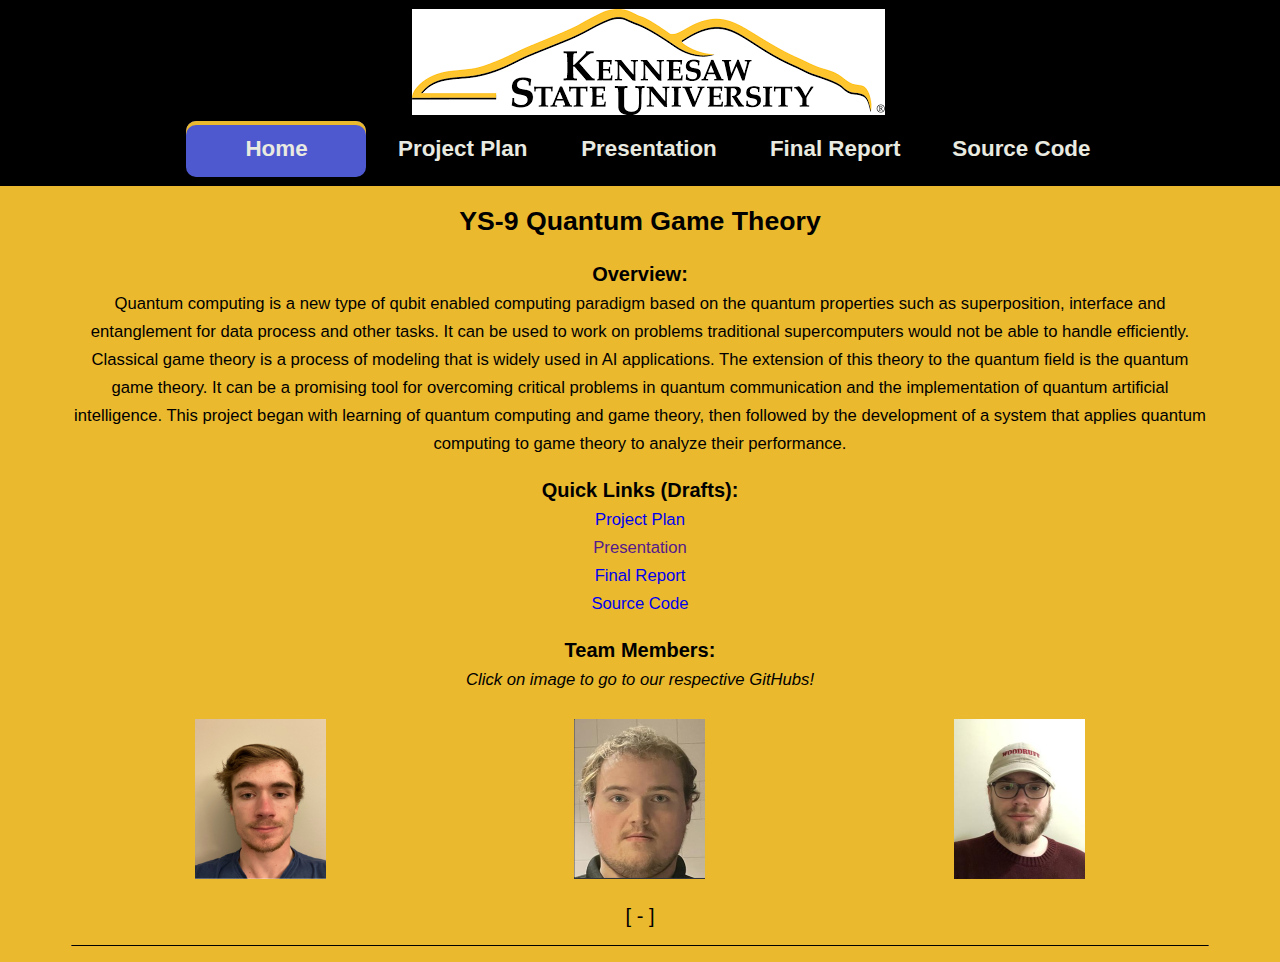
<file: index.html>
<!DOCTYPE html>
<html>
  <head>
    <link rel="stylesheet" href="index.css">
    <meta charset = "UTF-8">
    <meta name="viewport" content="width=device-width, initial-scale=1">
    <link rel="icon" href="/images/QGT.png">
    <script>
      let test = '-'
      document.addEventListener('DOMContentLoaded', () => {
        const hover = av => {
          tags.innerHTML = av.target.title
        }
        const reset = () => {
          tags.innerHTML = test
       }
      reset()
  
        const social = document.getElementsByClassName('socialcontainers')[0]
        const icons = Array.from(social.querySelectorAll('a')).filter(item => item.title)
        icons.forEach(icon => {
          icon.addEventListener('mouseenter', hover)
          icon.addEventListener('mouseleave', reset)
        })
      })
    </script>

    <script>
      let test1 = '-'
      document.addEventListener('DOMContentLoaded', () => {
        const hover = av => {
          tags.innerHTML = av.target.title
        }
        const reset = () => {
          tags.innerHTML = test
       }
      reset()
  
        const social = document.getElementsByClassName('socialcontainers1')[0]
        const icons = Array.from(social.querySelectorAll('a')).filter(item => item.title)
        icons.forEach(icon => {
          icon.addEventListener('mouseenter', hover)
          icon.addEventListener('mouseleave', reset)
        })
      })
    </script>
  </head>

  <header>
    <div class="top-nav-bar">
      <img class="KSUimage" src="/images/ksu-logo2.png" alt="Kennesaw State University"></img>
      <ul>
        <li><a class="active" href="/">Home</a></li>
        <li><a href="project.html">Project Plan</a></li>
        <li><a href="demo.html">Presentation</a></li>
        <li><a href="report.html">Final Report</a></li>
        <li><a href="source.html">Source Code</a></li>
      </ul>
    </div>
  </header>

  <body class="bodyhome">
    <div class="allmain">
      <div class="homemain">
        <h1 style="text-align:center;"><small>YS-9 Quantum Game Theory</small></h1>
        <h2 style="font-weight:normal;text-align:center;text-decoration:none;">
          <small><b>Overview:</b><br></small>
          <small><small>Quantum computing is a new type of qubit enabled computing paradigm based on the quantum properties such as superposition, interface and entanglement for data process and other tasks. It can be used to work on problems traditional supercomputers would not be able to handle efficiently. Classical game theory is a process of modeling that is widely used in AI applications. The extension of this theory to the quantum field is the quantum game theory. It can be a promising tool for overcoming critical problems in quantum communication and the
          implementation of quantum artificial intelligence. This project began with learning of quantum computing and game theory, then followed by the development of a system that applies quantum computing to game theory to analyze their performance.</small></small>
        </h2>
        <h2 style="font-weight:normal;text-align:center;text-decoration:none;">
          <small><b>Quick Links (Drafts):</b><br></small>
          <div>
            <small><small><a href="/pdfs/projectplan.pdf#toolbar=0">Project Plan</a></small></small><br>
            <small><small><a href="">Presentation</a></small></small><br>
            <small><small><a href="/pdfs/reportdraft.pdf#toolbar=0">Final Report</a></small></small><br>
            <small><small><a href="https://www.qgtheory.info/source.html">Source Code</a></small></small>
          </div>
        </h2>
        <h2 style="font-weight:normal;text-align:center;text-decoration:none;">
          <small><b>Team Members:</b><br></small>
          <small><small><small></small><i>Click on image to go to our respective GitHubs!</i></small></small></small><br><br>
          <div class="socialcontainers">
            <a href="https://github.com/christianx132" title="Team Lead: Christian Thomassy"><img src="/images/christian.png" alt="Team Lead: Christian Thomassy" height="160px" width="131px"></a>
            <a href="https://github.com/clacey2256" title="Developer: Cody Lacey"><img src="/images/cody.png" alt="Developer: Cody Lacey" height="160px" width="131px"></a>
            <a href="https://github.com/SJoeCurt" title="Developer: Sean Curtis"><img src="/images/sean.png" height="160px" width="131px"></a>
          </div>
        </h2>
        
        <div class="social">
          <span id="tags" style="text-align:center;text-decoration:none;">
            "-"
          </span>
        <hr noshade size="1">
        <div class="socialcontainers1">
          <a href="https://github.com/christianx132" title="Team Lead: Christian Thomassy"><i class="fa fa-github fa-3x" style="color: black;"></i></a>
          <a href="https://github.com/clacey2256" title="Developer: Cody Lacey"><i class="fa fa-github fa-3x" style="color: black;"></i></a>
          <a href="https://github.com/SJoeCurt" title="Developer: Sean Curtis"><i class="fa fa-github fa-3x" style="color: black;"></i></a>
        </div>
      </div>
      </div>
    </div>
  </body>
</html>
</file>
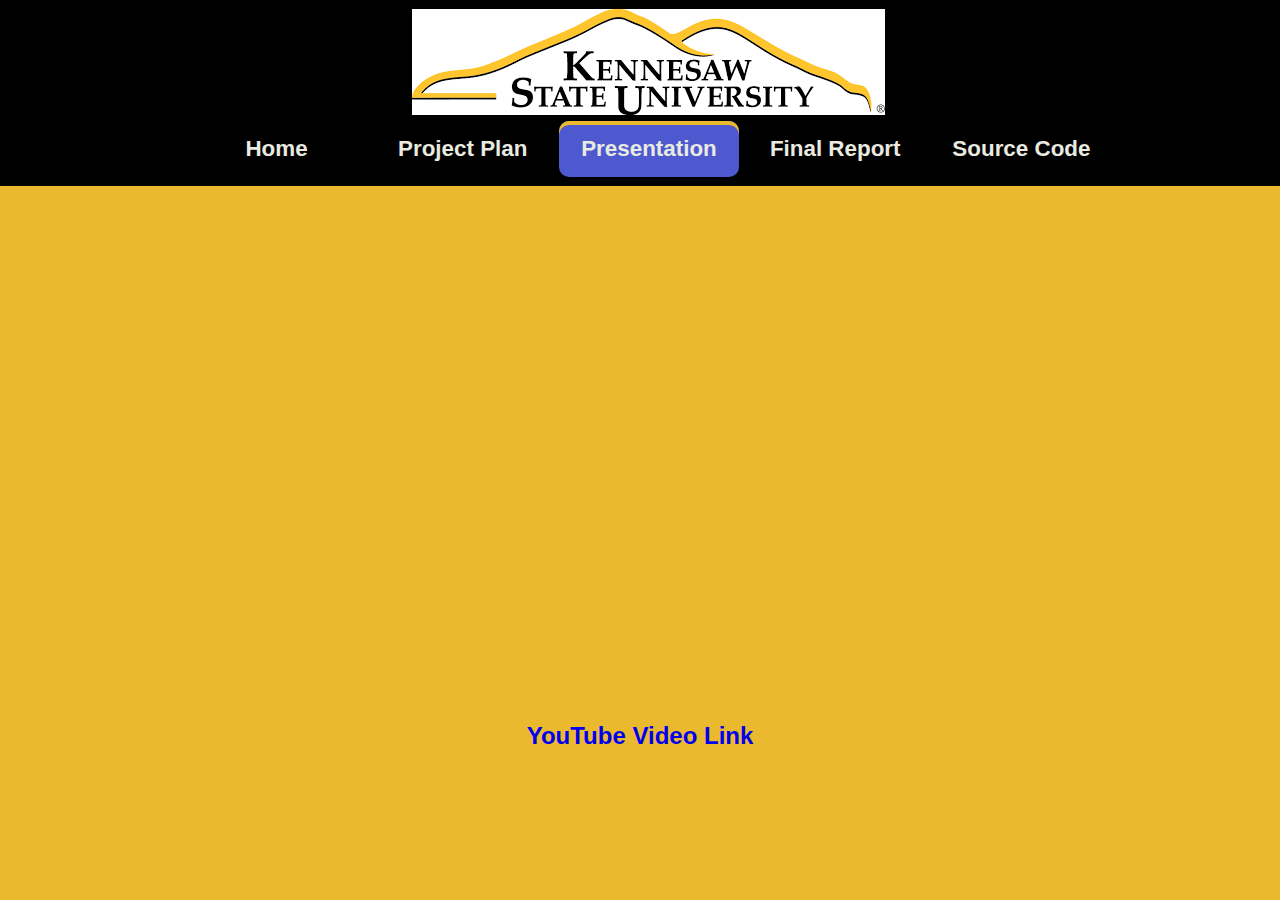
<file: demo.html>
<!DOCTYPE html>
<html>
  <head>
    <link rel="stylesheet" href="index.css">
    <meta charset = "UTF-8">
    <meta name="viewport" content="width=device-width, initial-scale=1">
    <link rel="icon" href="/images/QGT.png">
    <script>
      let test = '-'
      document.addEventListener('DOMContentLoaded', () => {
        const hover = av => {
          tags.innerHTML = av.target.title
        }
        const reset = () => {
          tags.innerHTML = test
       }
      reset()
  
        const social = document.getElementsByClassName('socialcontainers')[0]
        const icons = Array.from(social.querySelectorAll('a')).filter(item => item.title)
        icons.forEach(icon => {
          icon.addEventListener('mouseenter', hover)
          icon.addEventListener('mouseleave', reset)
        })
      })
    </script>
  </head>

  <header>
    <div class="top-nav-bar">
      <img class="KSUimage" src="/images/ksu-logo2.png"></img>
      <ul>
        <li><a href="/">Home</a></li>
        <li><a href="project.html">Project Plan</a></li>
        <li><a class="active" href="demo.html">Presentation</a></li>
        <li><a href="report.html">Final Report</a></li>
        <li><a href="source.html">Source Code</a></li>
      </ul>
    </div>
  </header>

  <body class="bodyhome">
    <div class="allmain">
      <div class="homemain">
        <h2 style="font-weight:normal;text-align:center;text-decoration:none;">
          <iframe class="vid" src="https://www.youtube.com/embed/ymCFIiatI_s" frameborder="0" allowfullscreen>
          </iframe>
          <br>
          <b><a style="font-size:x-large;" href="https://youtu.be/ymCFIiatI_s">YouTube Video Link</a></b>
        </h2>
      </div>
    </div>
  </body>
</html>
</file>
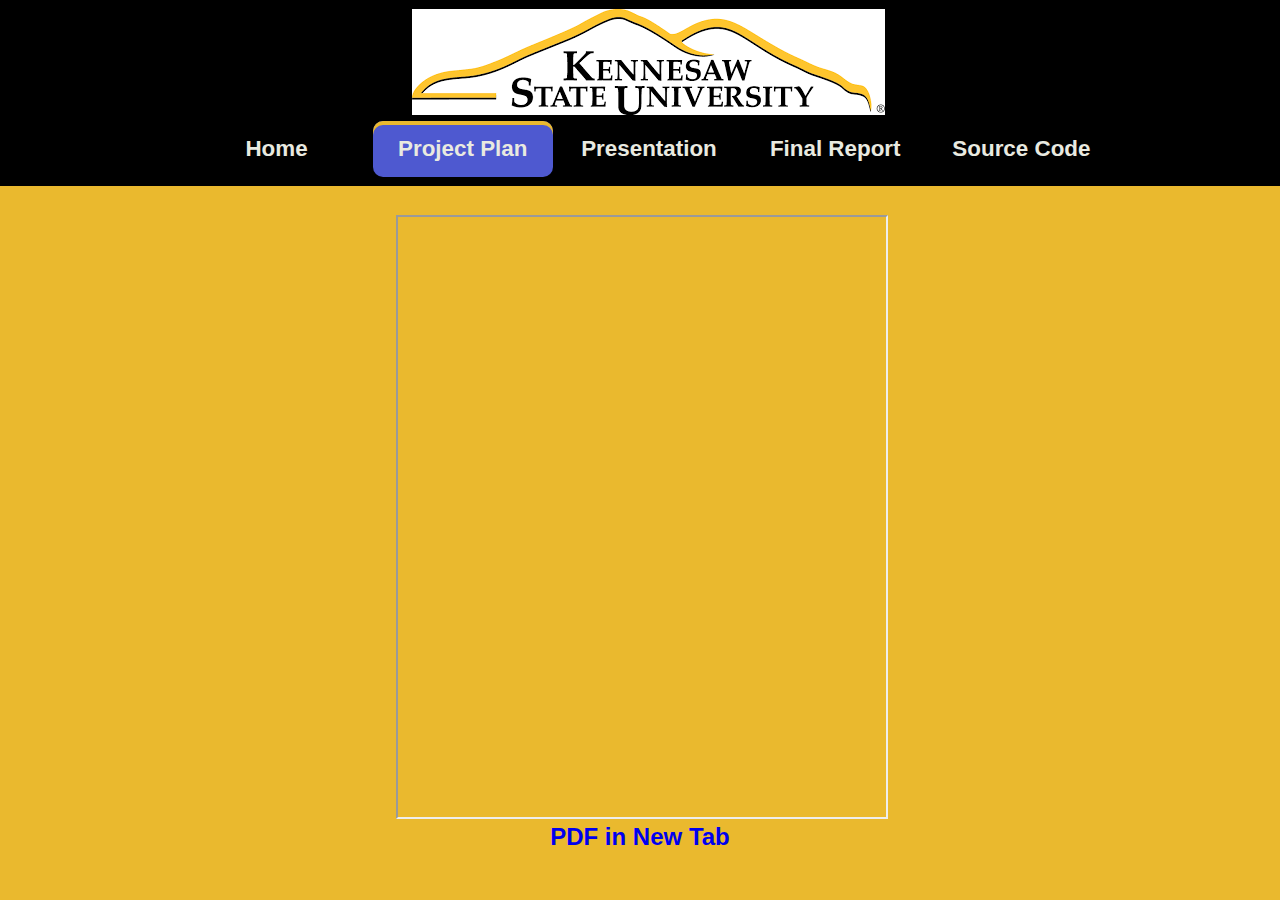
<file: project.html>
<!DOCTYPE html>
<html>

<head>
  <link rel="stylesheet" href="index.css">
  <meta charset="UTF-8">
  <meta name="viewport" content="width=device-width, initial-scale=1">
  <link rel="icon" href="/images/QGT.png">
  <script>
    let test = '-'
    document.addEventListener('DOMContentLoaded', () => {
      const hover = av => {
        tags.innerHTML = av.target.title
      }
      const reset = () => {
        tags.innerHTML = test
      }
      reset()

      const social = document.getElementsByClassName('socialcontainers')[0]
      const icons = Array.from(social.querySelectorAll('a')).filter(item => item.title)
      icons.forEach(icon => {
        icon.addEventListener('mouseenter', hover)
        icon.addEventListener('mouseleave', reset)
      })
    })
  </script>
</head>

<header>
  <div class="top-nav-bar">
    <img class="KSUimage" src="/images/ksu-logo2.png"></img>
    <ul>
      <li><a href="/">Home</a></li>
      <li><a class="active" href="project.html">Project Plan</a></li>
      <li><a href="demo.html">Presentation</a></li>
      <li><a href="report.html">Final Report</a></li>
      <li><a href="source.html">Source Code</a></li>
    </ul>
  </div>
</header>

<body class="bodyhome">
  <div class="allmain">
    <div class="homemain">
      <br><br>
      <iframe style="text-align:center" src="/pdfs/projectplan.pdf#toolbar=0" width="100%" height="600px"></iframe>
      <b><a style="font-size:x-large;" href="/pdfs/projectplan.pdf#toolbar=0">PDF in New Tab</a></b>
    </div>
  </div>
</body>

</html>
</file>
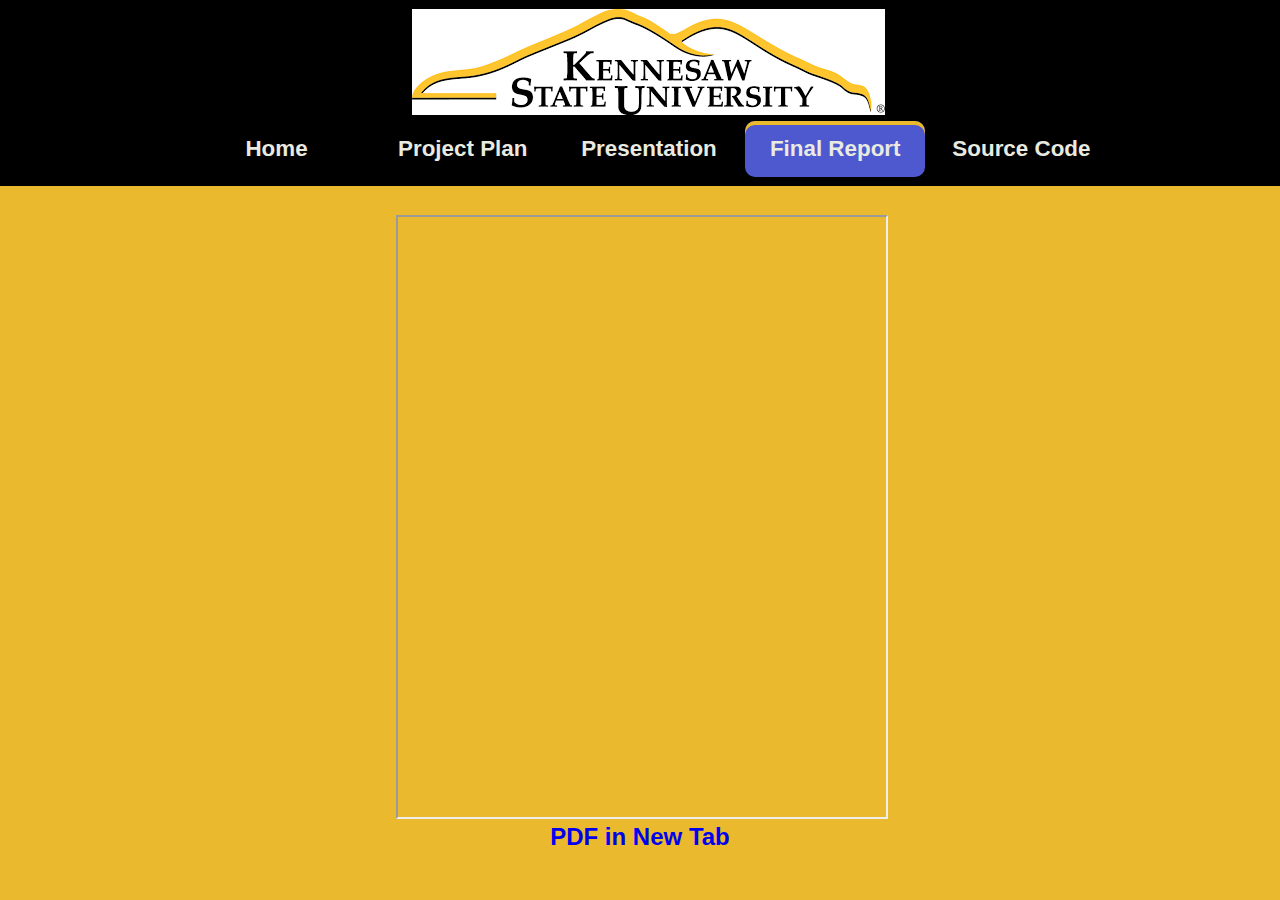
<file: report.html>
<!DOCTYPE html>
<html>
  <head>
    <link rel="stylesheet" href="index.css">
    <meta charset = "UTF-8">
    <meta name="viewport" content="width=device-width, initial-scale=1">
    <link rel="icon" href="/images/QGT.png">
    <script>
      let test = '-'
      document.addEventListener('DOMContentLoaded', () => {
        const hover = av => {
          tags.innerHTML = av.target.title
        }
        const reset = () => {
          tags.innerHTML = test
       }
      reset()
  
        const social = document.getElementsByClassName('socialcontainers')[0]
        const icons = Array.from(social.querySelectorAll('a')).filter(item => item.title)
        icons.forEach(icon => {
          icon.addEventListener('mouseenter', hover)
          icon.addEventListener('mouseleave', reset)
        })
      })
    </script>
  </head>

  <header>
    <div class="top-nav-bar">
      <img class="KSUimage" src="/images/ksu-logo2.png"></img>
      <ul>
        <li><a href="/">Home</a></li>
        <li><a href="project.html">Project Plan</a></li>
        <li><a href="demo.html">Presentation</a></li>
        <li><a class="active" href="report.html">Final Report</a></li>
        <li><a href="source.html">Source Code</a></li>
      </ul>
    </div>
  </header>

  <body class="bodyhome">
    <div class="allmain">
      <div class="homemain">
        <br><br>
        <iframe style="text-align:center" src="/pdfs/reportdraft.pdf#toolbar=0" width="100%" height="600px"></iframe>
        <b><a style="font-size:x-large;" href="/pdfs/reportdraft.pdf#toolbar=0">PDF in New Tab</a></b>
      </div>
    </div>
  </body>
</html>
</file>
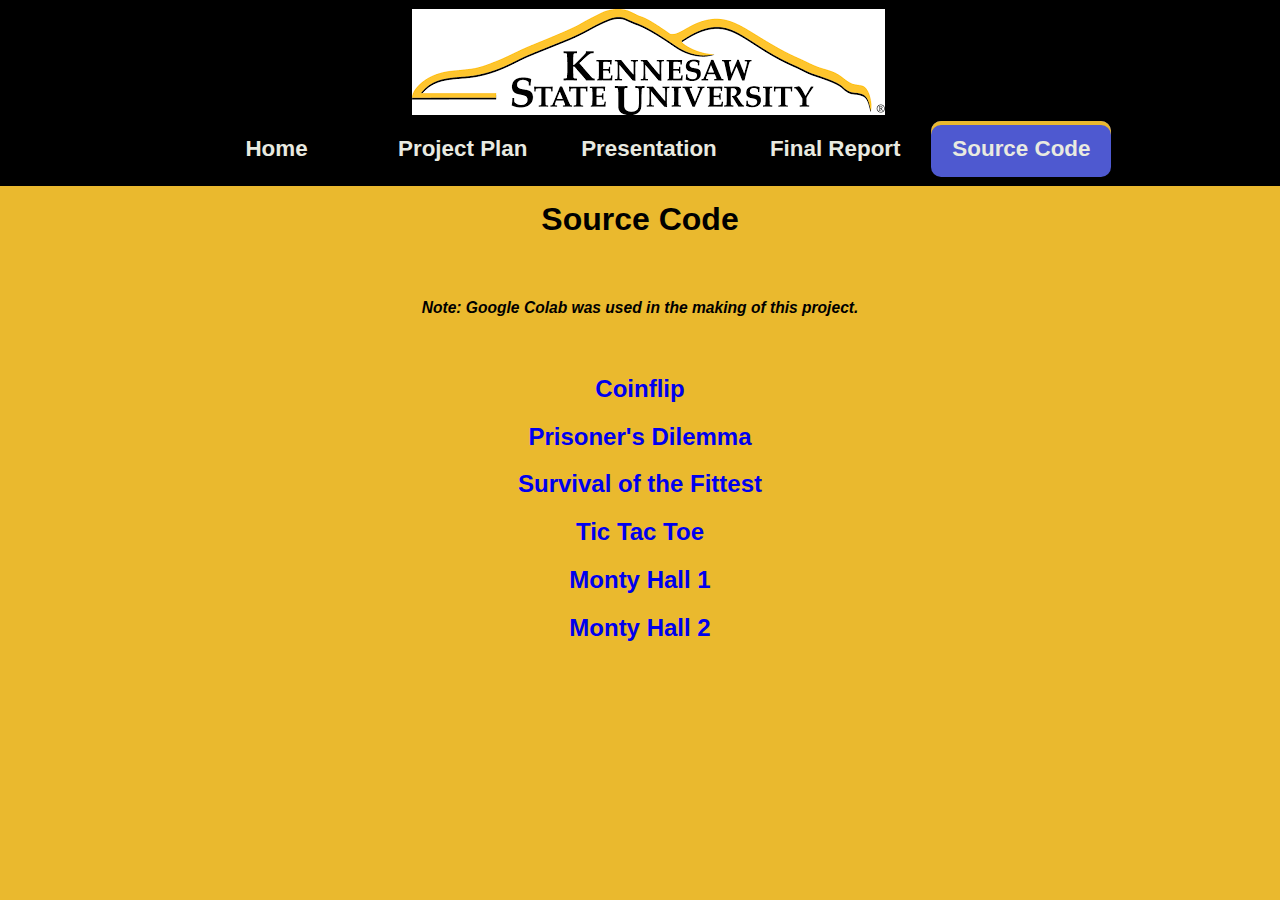
<file: source.html>
<!DOCTYPE html>
<html>
  <head>
    <link rel="stylesheet" href="index.css">
    <meta charset = "UTF-8">
    <meta name="viewport" content="width=device-width, initial-scale=1">
    <link rel="icon" href="/images/QGT.png">
    <script>
      let test = '-'
      document.addEventListener('DOMContentLoaded', () => {
        const hover = av => {
          tags.innerHTML = av.target.title
        }
        const reset = () => {
          tags.innerHTML = test
       }
      reset()
  
        const social = document.getElementsByClassName('socialcontainers')[0]
        const icons = Array.from(social.querySelectorAll('a')).filter(item => item.title)
        icons.forEach(icon => {
          icon.addEventListener('mouseenter', hover)
          icon.addEventListener('mouseleave', reset)
        })
      })
    </script>
  </head>

  <header>
    <div class="top-nav-bar">
      <img class="KSUimage" src="/images/ksu-logo2.png"></img>
      <ul>
        <li><a href="/">Home</a></li>
        <li><a href="project.html">Project Plan</a></li>
        <li><a href="demo.html">Presentation</a></li>
        <li><a href="report.html">Final Report</a></li>
        <li><a class="active" href="source.html">Source Code</a></li>
      </ul>
    </div>
  </header>

  <body class="bodyhome">
    <div class="allmain">
      <div class="homemain">
        <h1 style="text-align:center;">Source Code</h1>
        <br>
        <h3><small><i>Note: Google Colab was used in the making of this project.</i></small></h3>
        <br>
        <h2><a href="https://colab.research.google.com/drive/1A7XW5TYMHYxZfpSU4pVr7fw6J_8SArwc?usp=sharing">Coinflip</a></h2>
        <h2><a href="https://colab.research.google.com/drive/19pBhX0tgz6NJaMq4J4q4-E3UGc0-Fzqt?usp=sharing">Prisoner's Dilemma</a></h2>
        <h2><a href="https://colab.research.google.com/drive/1W_s5xOG1ZWZxbmqsiud2eZVODIzLRoEn?usp=sharing">Survival of the Fittest</a></h2>
        <h2><a href="https://colab.research.google.com/drive/1cgd2Dc-VPwNtdfVmsVLeYvou7RQWJJjP?usp=sharing">Tic Tac Toe</a></h2>
        <h2><a href="https://colab.research.google.com/drive/1PLfhXFRTPN14FMRAJ6Wrj0wVd8JPQI8n?usp=sharing">Monty Hall 1</a></h2>
        <h2><a href="https://colab.research.google.com/drive/1VSJfB0FeZHQ68Cn51Gg9f9suEp4Y6Ab9?usp=sharing">Monty Hall 2</a></h2>
      </div>
    </div>
  </body>
</html>
</file>
<file: index.css>
*{
    font-family:sans-serif;
    text-decoration: none;
}

body{
    text-align: center;
    font-family:sans-serif;
}

header{
    z-index: 1000;
}

.button{
    text-align: center;
    font-family:sans-serif;
    background-color: black;
    border-radius: 4px;
    border: none;
}

.button:hover{
    background-color: #E9EAE0;
    color: black;
    text-decoration: none;
    -webkit-text-stroke-width: 0px;
    border-radius: 10px;
}

.top-nav-bar{
    background-color: black;
    text-align: center;
    padding: 0.4em;
    transition: 0.4s;
    font-size: 1.4em;
    margin-bottom: 1em;
    text-decoration: none;
    width: 100%;
    position: fixed;
    top: 0;
    left: 0;
    right: 0;
    margin-top: 0;
    height: auto;
    z-index: 1000;
}

.top-nav-bar ul{
    list-style-type: none;
    text-align: center;
    padding: 0;
    margin: 0;
    text-decoration: none;
    border-radius: 10px;
    z-index: 1000;
}

.top-nav-bar li{
    display: inline-block;
    text-decoration: none;
    border-radius: 10px;
    z-index: 1000;
}

.top-nav-bar a{
    font-family:sans-serif;
    font-weight: bold;
    text-decoration: none;
    display: block;
    width: 150px;
    padding: 15px;
    color: #E9EAE0;
    z-index: 1000;
}

.top-nav-bar a:visited{
    text-decoration: none;
    color: #E9EAE0;
}

.top-nav-bar a:hover{
    background-color: #4e59d0;
    color: #E9EAE0;
    text-decoration: none;
    -webkit-text-stroke-width: 0px;
    border-radius: 10px;
}

.top-nav-bar .active{
    background-color: #4e59d0;
    box-shadow: inset 0px 4px #eab92e;
    border-radius: 10px;
}

@media screen and (max-width: 1060px) {
    body {
      margin-top: 150px;
    }

    .KSUimage {
        width: 241px;
        height: 54px;
    }

    .vid{
        width: 320px;
        height: 180px;
    }
  }

.bodyhome{
    padding-top: 45px;
    background-color: #eab92e;
    background-size: 400% 400%;
    background-attachment:fixed;
    height: 100%;
    z-index: 1;
}

.imagemain{
    padding-top: 5%;
    padding-left: 10%;
    max-width: 100%;
}

.vid{
    width: 920px; 
    height: 517px;
}

.homemain{
    padding-top: 10%;
    padding-left: 5%;
    padding-right: 5%;
    background: none;
    align-items: center;
    justify-content: center;
    z-index: 1;
}

.allmain{
    display: flex;
    align-items: center;
    justify-content: center;
}

.homemain hr{
    border-top: 1.5px solid black;
}

.socialcontainers{
    text-decoration: none;
    text-align: center;
    display: grid;
    align-content: space-evenly;
    grid-template-columns: auto auto auto;
}

.socialcontainers1{
    text-decoration: none;
    text-align: center;
    display: grid;
    align-content: space-evenly;
    grid-template-columns: auto auto auto;
}

span{
    font-family:sans-serif;
    display: block;
    font-size: 1.25em;
    margin-top: 0.83em;
    margin-bottom: 0.83em;
    margin-left: 0;
    margin-right: 0;
}

span:before{
    content: "[ ";
    color: black;
}

span:after{
    content: " ]";
    color: black;
}
</file>
